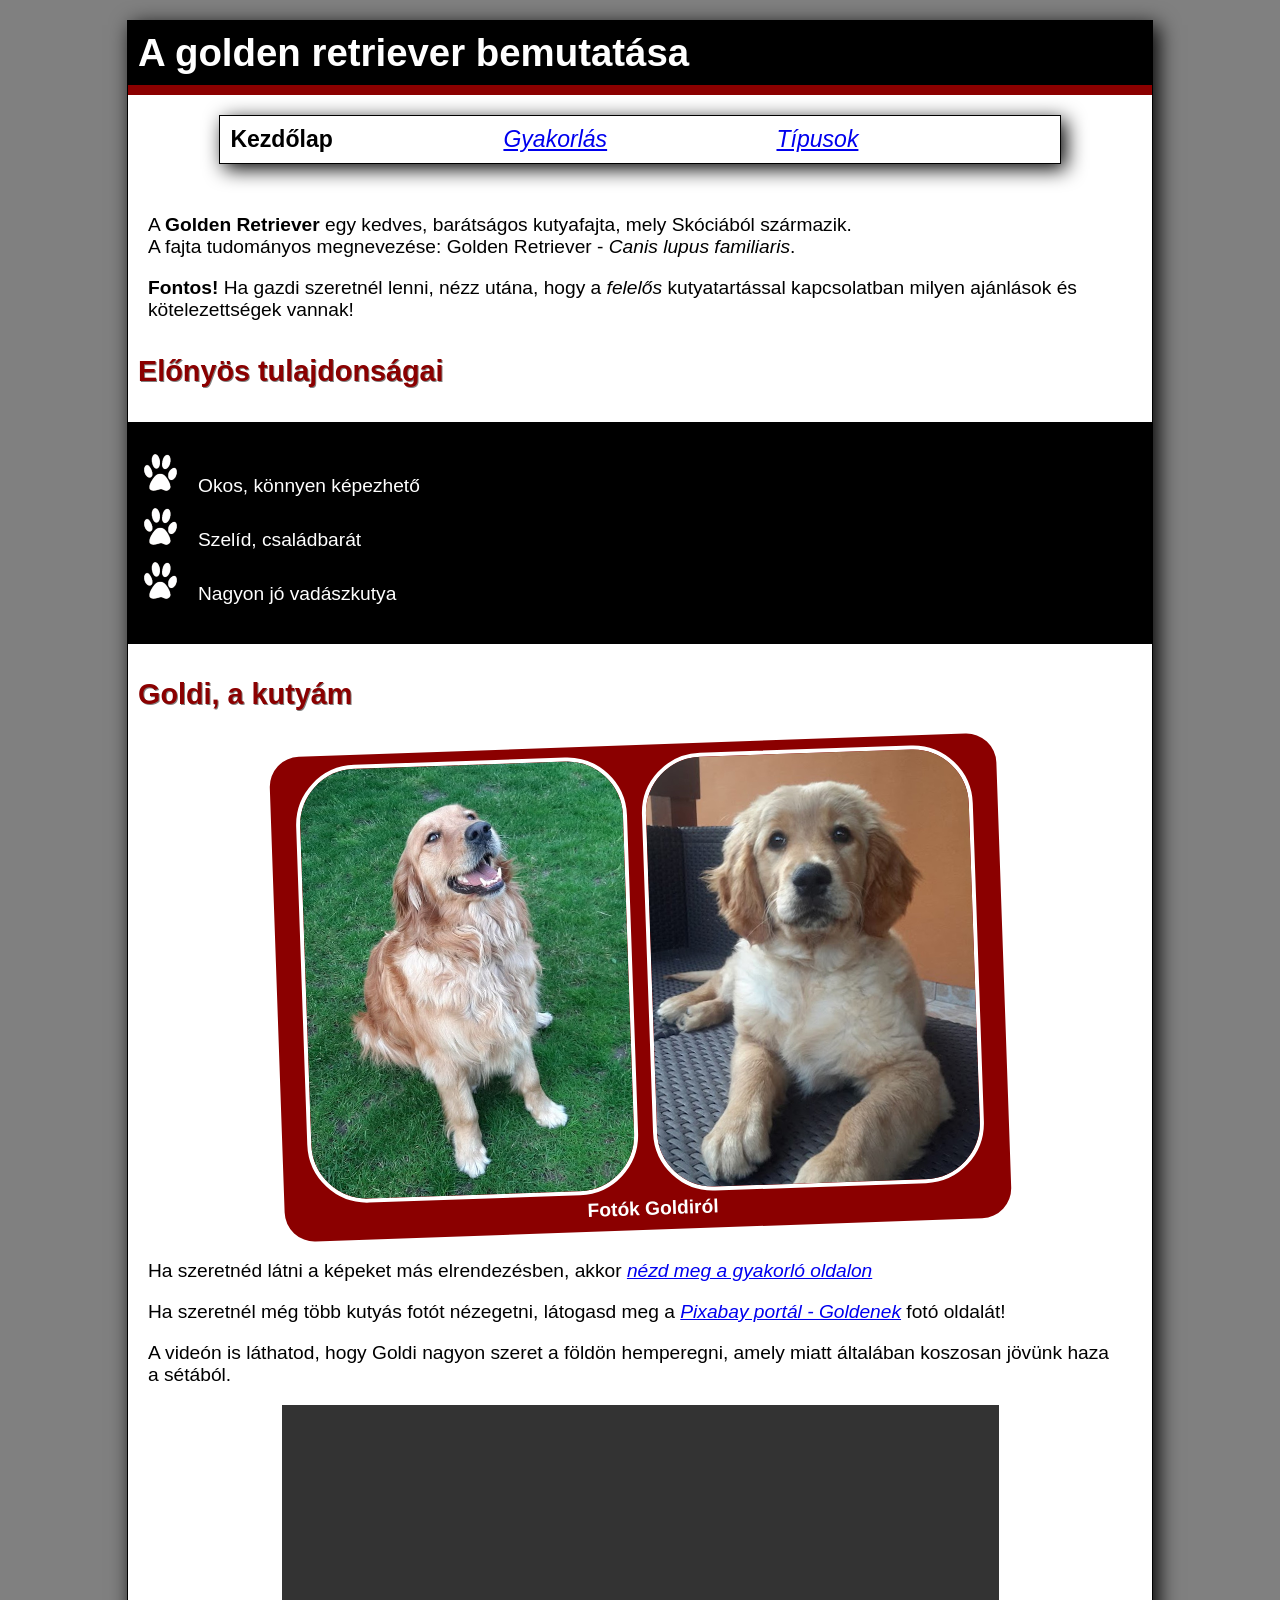
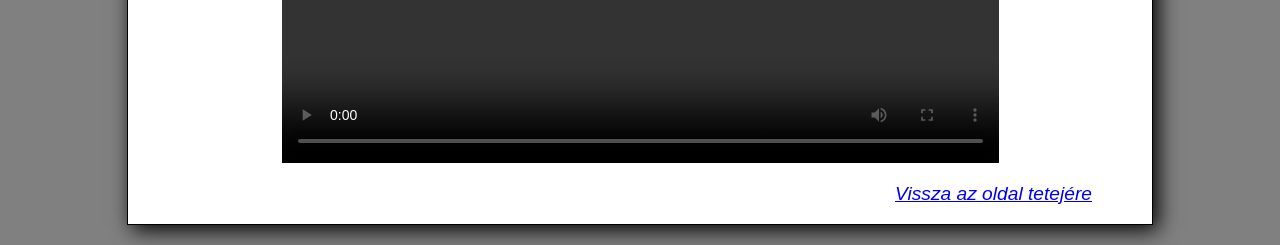
<file: index.html>
<!DOCTYPE html>
 <html lang="hu">
	<head>
		<meta charset="utf-8">
        <title>Golden Retrieverek - Kezdőlap</title>
		<link rel="stylesheet" href="css/goldi.css">
	</head>
     <body> 
		<!--Bencsik Éva-->  
		<h1 id="eleje">A golden retriever bemutatása</h1>
		<!--<p class="menu"><a href="index.html">Kezdőlap</a><a href="tipusok.html">Típusok</a><a href="gyakorlas.html">Gyakorlás</a></p>-->
		<nav id="menu">			
				<div class="row">
					<div class="col-4"><b>Kezdőlap</b></div>
					<div class="col-4"><a href="gyakorlas.html">Gyakorlás</a></div>
					<div class="col-4"><a href="tipusok.html">Típusok</a></div>
				</div>
		</nav>
		<p>A <b>Golden Retriever</b> egy kedves, barátságos kutyafajta, mely Skóciából származik. <br>
			A fajta tudományos megnevezése: Golden Retriever - <i>Canis lupus familiaris</i>.
		</p>
		<p><strong>Fontos!</strong> Ha gazdi szeretnél lenni, nézz utána, hogy a <em>felelős</em> kutyatartással kapcsolatban milyen ajánlások és kötelezettségek vannak!</p>
		<h2>Előnyös tulajdonságai</h2>
		<ul>
			<li>Okos, könnyen képezhető</li>
			<li>Szelíd, családbarát</li>
			<li>Nagyon jó vadászkutya</li>
		</ul>
		<h2 id="kutyam">Goldi, a kutyám</h2> 
		<figure>
			<img src="kepek/goldi.jpg" height="200" alt="A kutyám, aki egy golden retriever." title="Goldi, a kutyám (felnőttkorában)">
			<img src="kepek/kolyok.jpg" height="200" alt="A kutyám kölyökkorában." title="Goldi, a kutyám (könyökkorában)">
			<figcaption>Fotók Goldiról</figcaption>
		</figure>
		<p>Ha szeretnéd látni a képeket más elrendezésben, akkor <a href="gyakorlas.html#goldi">nézd meg a gyakorló oldalon</a></p>
		<p>Ha szeretnél még több kutyás fotót nézegetni, látogasd meg a <a href="http://tiny.cc/goldipix">Pixabay portál - Goldenek</a> fotó oldalát!
		</p>
		<p>A videón is láthatod, hogy Goldi nagyon szeret a földön hemperegni, amely miatt általában koszosan jövünk haza a sétából.</p>
		<video controls src="videok/goldiseta.mp4" width="400"></video>
		<p><a href="#eleje">Vissza az oldal tetejére</a></p>
	</body>
</html>
</file>
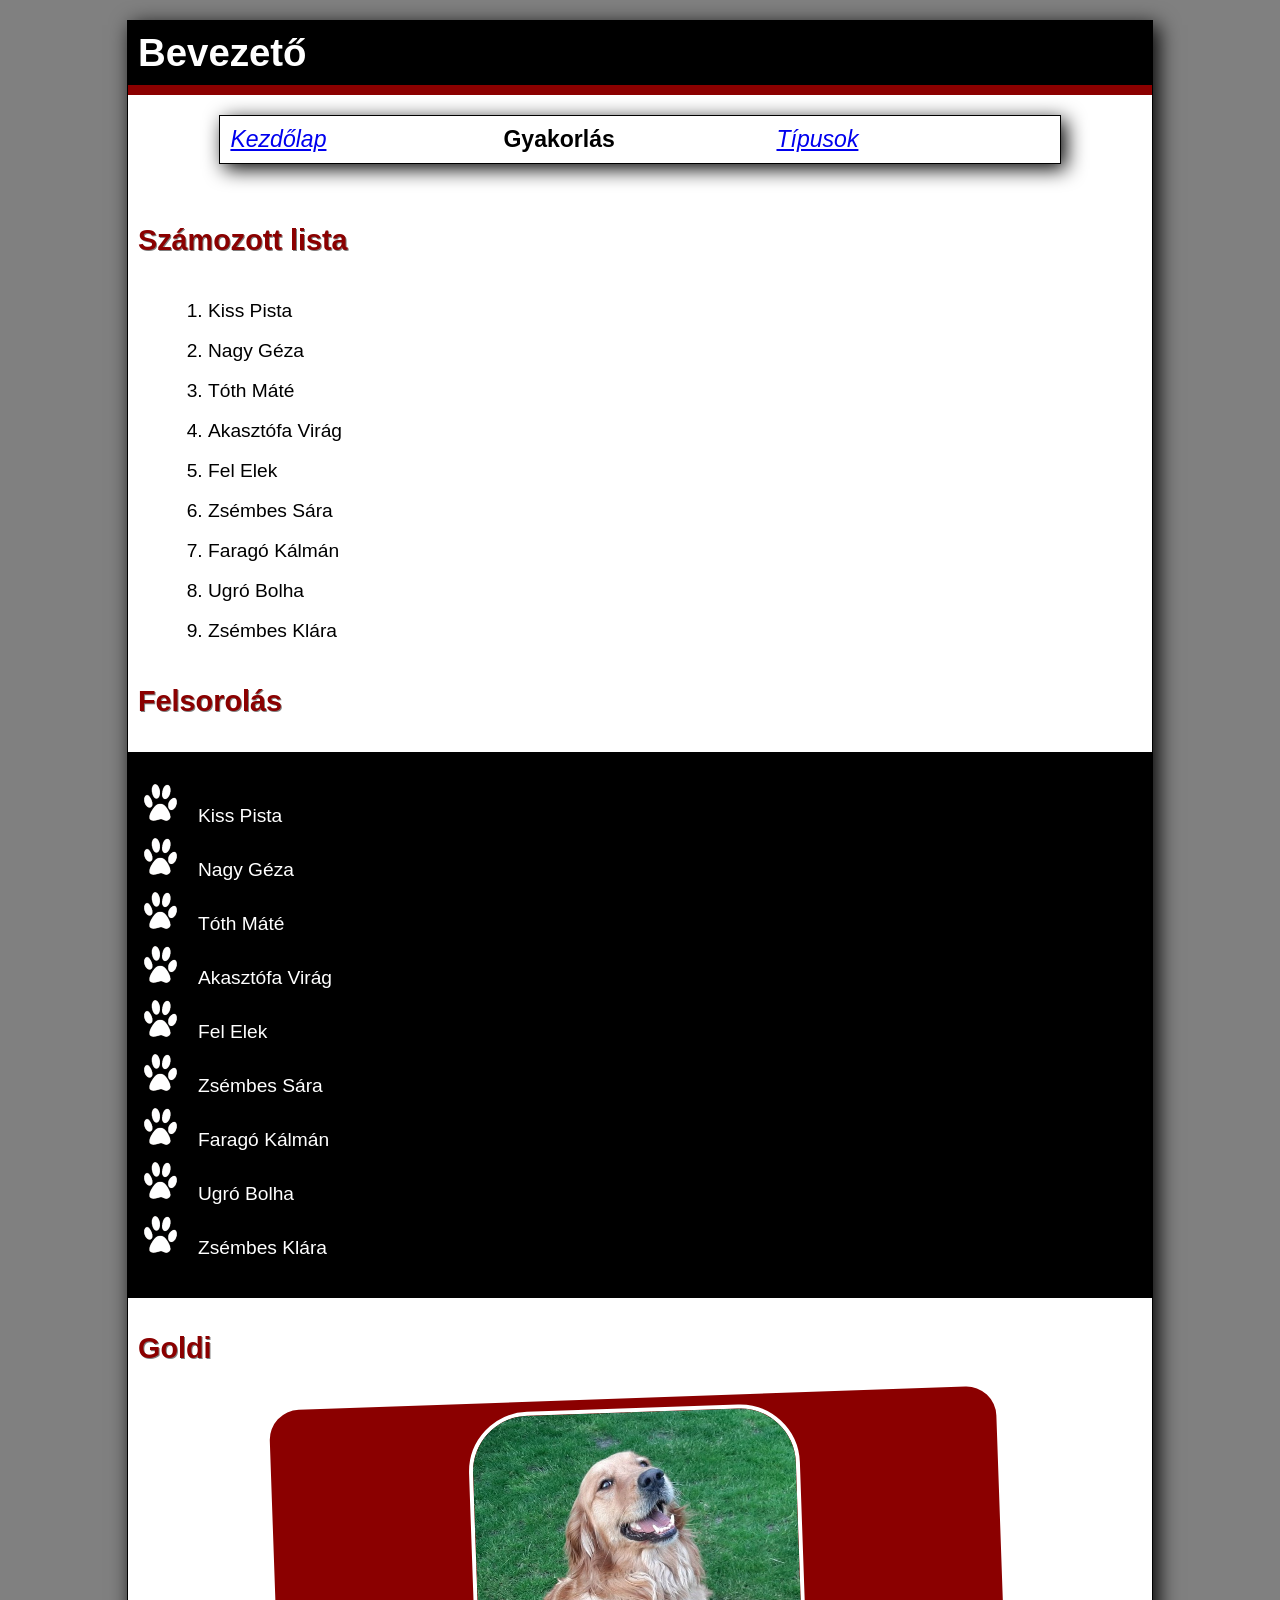
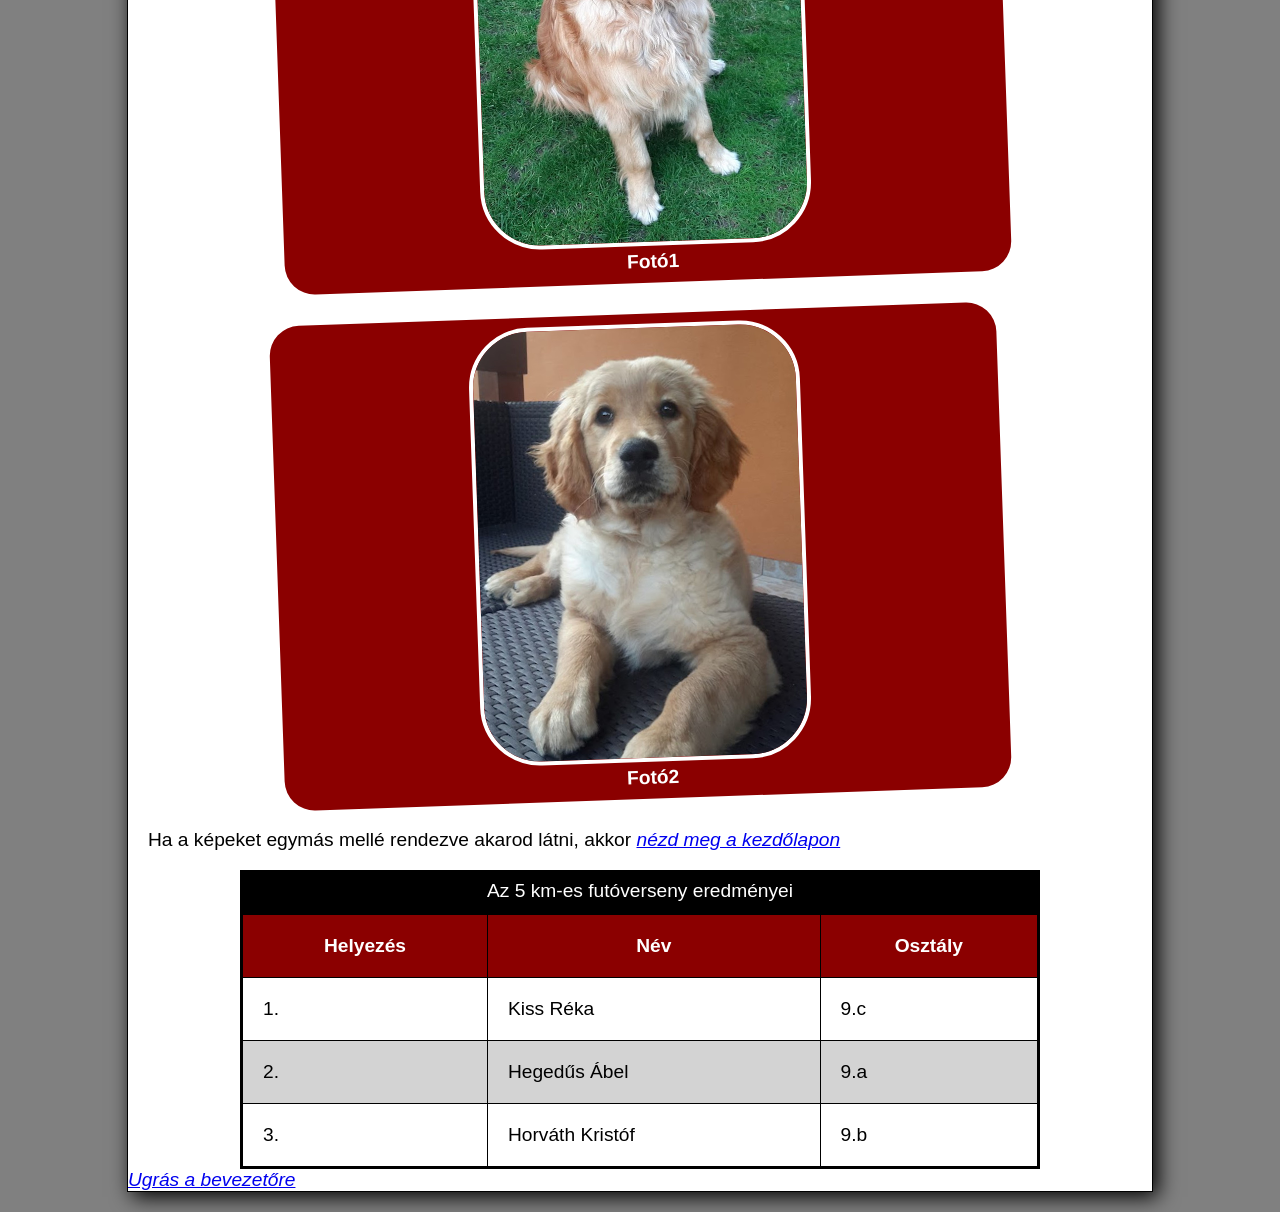
<file: gyakorlas.html>
<!DOCTYPE html>
  <html lang="hu">

  <head>
    <meta charset="UTF-8">
    <meta name="viewport" content="width=device-width, initial-scale=1.0">
    <title>Gyakorlás</title>
    <link rel="stylesheet" href="css/goldi.css">
  </head>

  <body>
    <h1 id="bevezeto">Bevezető</h1>
    <!--<p class="menu"><a href="index.html">Kezdőlap</a><a href="tipusok.html">Típusok</a><a href="gyakorlas.html">Gyakorlás</a></p>-->
    <nav id="menu">			
				<div class="row">
					<div class="col-4"><a href="index.html">Kezdőlap</a></div>
					<div class="col-4"><b>Gyakorlás</b></div>
					<div class="col-4"><a href="tipusok.html">Típusok</a></div>
				</div>
		</nav>
    <h2>Számozott lista</h2>
    <ol>
      <li class="szamozott">Kiss Pista</li>
      <li class="szamozott">Nagy Géza</li>
      <li class="szamozott">Tóth Máté</li>
      <li class="szamozott">Akasztófa Virág</li>
      <li class="szamozott">Fel Elek</li>
      <li class="szamozott">Zsémbes Sára</li>
      <li class="szamozott">Faragó Kálmán</li>
      <li class="szamozott">Ugró Bolha</li>
      <li class="szamozott">Zsémbes Klára</li>
    </ol>
    <h2>Felsorolás</h2>
    <ul>
      <li>Kiss Pista</li>
      <li>Nagy Géza</li>
      <li>Tóth Máté</li>
      <li>Akasztófa Virág</li>
      <li>Fel Elek</li>
      <li>Zsémbes Sára</li>
      <li>Faragó Kálmán</li>
      <li>Ugró Bolha</li>
      <li>Zsémbes Klára</li>
    </ul>
    <h2 id="goldi">Goldi</h2>
    <figure>
      <img src="kepek/goldi.jpg" height="200" alt="A kutyám, aki egy golden retriever."
        title="Goldi, a kutyám (felnőttkorában)">
      <figcaption>Fotó1</figcaption>
    </figure>
    <figure>
      <img src="kepek/kolyok.jpg" height="200" alt="A kutyám kölyökkorában." title="Goldi, a kutyám (könyökkorában)">
      <figcaption>Fotó2</figcaption>
    </figure>
    <p>Ha a képeket egymás mellé rendezve akarod látni, akkor <a href="index.html#kutyam">nézd meg a kezdőlapon</a></p>
    <table>
      <caption>Az 5 km-es futóverseny eredményei</caption>
      <tr>
        <th>Helyezés</th>
        <th>Név</th>
        <th>Osztály</th>
      </tr>
      <tr>
        <td>1.</td>
        <td>Kiss Réka</td>
        <td>9.c</td>
      </tr>
      <tr>
        <td>2.</td>
        <td>Hegedűs Ábel</td>
        <td>9.a</td>
      </tr>
      <tr>
        <td>3.</td>
        <td>Horváth Kristóf</td>
        <td>9.b</td>
      </tr>
    </table>
    <a href="#bevezeto">Ugrás a bevezetőre</a>
  </body>

</html>
</file>
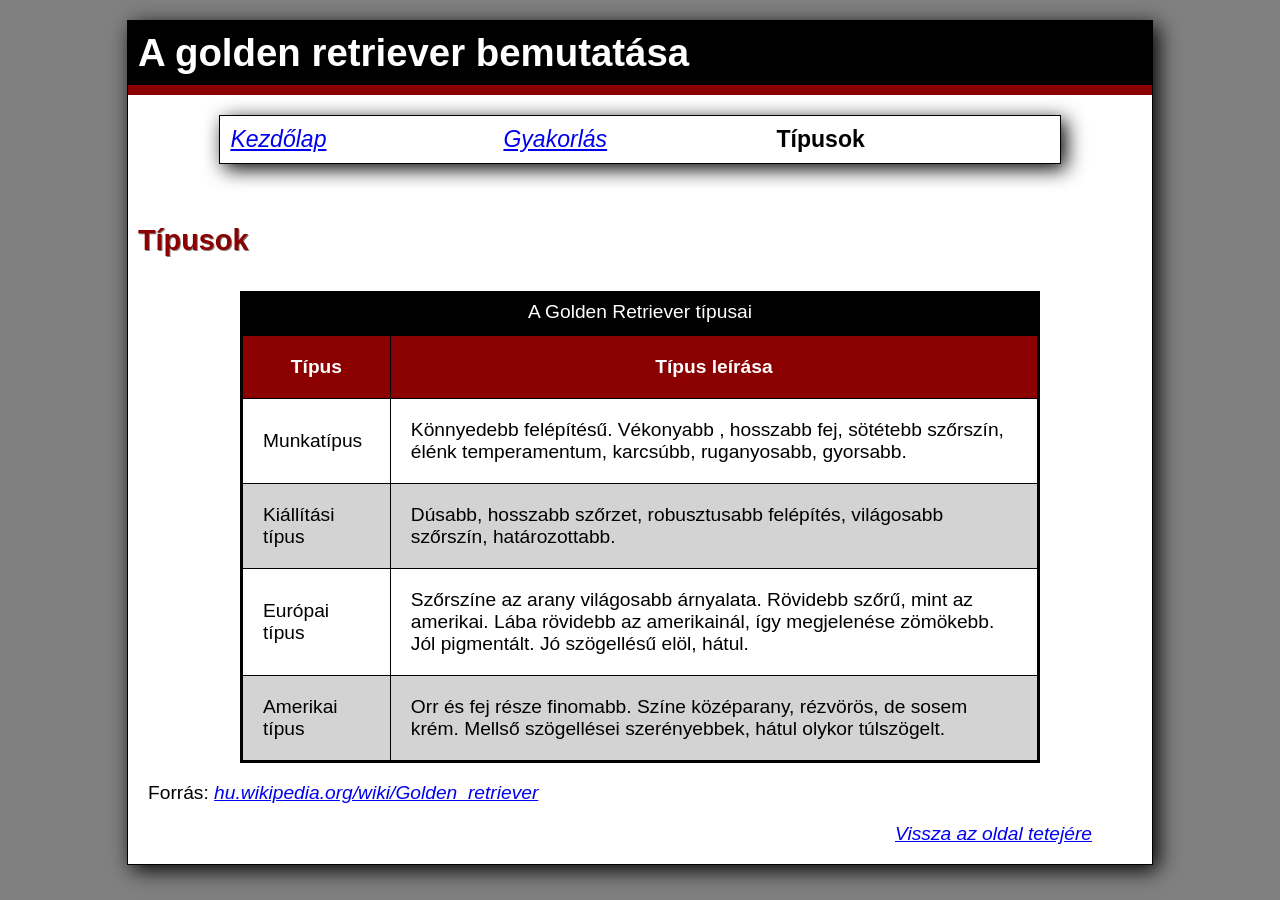
<file: tipusok.html>
<!DOCTYPE html>
<html lang="hu">
<head>
    <meta charset="UTF-8">
    <meta name="viewport" content="width=device-width, initial-scale=1.0">
    <title>Golden Retrieverek - Típusok</title>
    <link rel="stylesheet" href="css/goldi.css">
</head>
<body>
    <h1 id="eleje">A golden retriever bemutatása</h1>
    <!--<p class="menu"><a href="index.html">Kezdőlap</a><a href="tipusok.html">Típusok</a><a href="gyakorlas.html">Gyakorlás</a></p>-->
    <nav id="menu">			
				<div class="row">
					<div class="col-4"><a href="index.html">Kezdőlap</a></div>
					<div class="col-4"><a href="gyakorlas.html">Gyakorlás</a></div>
					<div class="col-4"><b>Típusok</b></div>
				</div>
		</nav>
    <h2>Típusok</h2>
    <table>
        <caption>A Golden Retriever típusai</caption>
        <tr>
            <th>Típus</th>
            <th>Típus leírása</th>
        </tr>
        <tr>
            <td>Munkatípus</td>
            <td>Könnyedebb felépítésű. Vékonyabb , hosszabb fej, sötétebb szőrszín, élénk temperamentum, karcsúbb, ruganyosabb, gyorsabb.</td>
        </tr>
        <tr>
            <td>Kiállítási típus</td>
            <td>Dúsabb, hosszabb szőrzet, robusztusabb felépítés, világosabb szőrszín, határozottabb.</td>
        </tr>
        <tr>
            <td>Európai típus</td>
            <td>Szőrszíne az arany világosabb árnyalata. Rövidebb szőrű, mint az amerikai. Lába rövidebb az amerikainál, így megjelenése zömökebb. Jól pigmentált. Jó szögellésű elöl, hátul.</td>
        </tr>
        <tr>
            <td>Amerikai típus</td>
            <td>Orr és fej része finomabb. Színe középarany, rézvörös, de sosem krém. Mellső szögellései szerényebbek, hátul olykor túlszögelt.</td>
        </tr>
    </table>
    <p>Forrás: <a href="hu.wikipedia.org/wiki/Golden_retriever">hu.wikipedia.org/wiki/Golden_retriever</a></p>
    <p><a href="#eleje">Vissza az oldal tetejére</a></p>
</body>
</html>
</file>
<file: css/goldi.css>
/* A könyvben nem minden tulajdonságra tudtunk kitérni. Ezért a beállítások mellé egy rövid magyarázatot is írtunk. */

/* A háttérszín beállítása szürke színre*/
html {background-color:gray;}

/* A dokumentumtörzs megjelenésének beállítása */
body {
 margin-top:20px;  		/* felső margó */
 margin-bottom:20px;	/* alsó margó */
 /* bal és jobb margó 'auto' beállítása középre igazítást jelent */
 margin-left:auto;		
 margin-right:auto;	
 /* középre igazítás vége */
 font-size:120%;		/* betű mérete */
 width:80%;				/* szélesség */
 font-family: Verdana, Arial, sans-serif;	/* betűtípus */
 background-color:white;	/* háttérszín */
 border:1px solid black;	/* vékony, folytonos, feket szegély*/
 box-shadow:5px 5px 20px black;	
 /* fekete doboz árnyék. Jobbra vetül 5 képponttal, lefele 5 képponttal, és 20 képpontos az elmosás*/
  }

nav{
	margin-top: 20px;
	margin-bottom: 50px;
	margin-left: auto;
	margin-right: auto;
	font-size:120%;		
	width:80%;				
	font-family: Verdana, Arial, sans-serif;	
	background-color:white;
	border:1px solid black;	
	box-shadow:5px 5px 20px black;
	padding: 10px;
}

#menu .row {
    display: flex;
}

#menu .col-4 {
    width: 33.33%;
}

.szamozott {
	color: black;
	list-style-image: none;
	list-style-type: decimal;
}

/* bekezdések megjelenésének beállítása */
 p {
	 margin-left:20px;		/* bal margó */
	 margin-right:30px;		/* jobb margó */
 }
 
/* felsoroláslisták megjelenésének beállítása */
ul {
	background-color:black;	/* fekete háttérszín*/
	margin:0;				/* margó lenullázása */ 
	padding:30px;			/* belső kitöltés */
}

/* listaelemek megjelenésének beállítása */
li {
	list-style-image:url('../kepek/mancs.png');		/* egyedi felsorolásjel beállítása */
	color:white;		/* fehér szövegszín */
	margin-left:40px;	/* bal margó */
	line-height:40px;	/* sor magasságának beállítása */
	}

/* 1-es címsorok megjelenésének beállítása */
h1 {
	color:white;		/* fehér szövegszín */
	border-bottom:10px solid darkred;	/*vastag, sötétpiros alsó szegély*/
	background-color:black;				/* fekete háttérszín*/
	padding:10px;						/* belső kitöltés */
	margin:0;							/* margó lenullázása */ 
		}

/* 2-es címsorok megjelenésének beállítása */
h2 {
	padding:10px;		/* belső kitöltés */
	color:darkred;		/* sötétvörös szövegszín*/
	text-shadow:1px 1px gray;	/* szürke szövegárnyék beállítása*/
}

/*A fontos osztályba tartozó bekezdések megjelenésének beállítása */
p.fontos {
	padding-top:20px;		/* belső kitöltés felül */
	padding-right:20px;		/* belső kitöltés jobb oldalon */
	padding-bottom:20px;	/* belső kitöltés alul */
	padding-left:60px;		/* belső kitöltés bal oldalon */
	margin-right:40px;		/* margó jobb oldalon */
	background-color:darkred;	/* sötétvörös háttérszín*/
	color:white;				/* fehér szövegszín*/
	background-image:url('../kepek/mancs.png');	/* háttérkép beállítása*/
	background-repeat:no-repeat;	/* ne ismétlődjön a háttérkép*/
	background-position:0 20px;		/* a háttérkép pozíciója */
	width:40%;				/* szélesség beállítása */
	float:right;			/* jobbra lebeg az elem, vagyis a többi elem balról veszi körbe */
	transform:rotate(2deg); /* elforgatás */
	border-radius:10px;		/* szegély lekerekítése*/
	}

/*A menu osztályba tartozó bekezdések megjelenésének beállítása */
p.menu {
	text-align:center;		/* szöveg középre igazítása*/
	padding:10px;			/* belső kitöltés*/
	font-weight:bold;		/* félkövér megjelenés*/
	font-size:130%;			/* betű mérete */
}

/*A hivatkozások megjelenésének beállítása */
a {font-style:italic;}  	/* dőlt betűs megjelenés*/

/*A képfeliratok megjelenésének beállítása */
figcaption {
	text-align:center;		/* szöveg középre igazítása*/
	color:white;			/* fehér szövegszín*/
	font-weight:bold;		/* félkövér megjelenés*/
	}
	
/*Az illusztrációk megjelenésének beállítása */
figure {
	width:70%; 					/* szélesség beállítása */
	max-width:800px;			/* maximális szélesség beállítása */
	padding-top:10px;			/* belső kitöltés felül */
	padding-right:0;			/* belső kitöltés jobb oldalon */
	padding-bottom:10px;		/* belső kitöltés alul */
	padding-left:10px;			/* belső kitöltés bal oldalon */
	text-align:center;			/* szöveg középre igazítása*/
	margin-left:auto;			/* bal és jobb margó 'auto' beállítása középre igazítást jelent */
	margin-right:auto;
	margin-bottom:30px;			/* alsó margó beállítása */
	background-color:darkred;	/* sötétszürke háttérszín beállítása*/
	transform:rotate(-2deg);	/* elforgatás 2 fokkal*/
	border-radius:30px;			/* szegély lekerekítése*/
	}
	
/*A képek megjelenésének beállítása */
img {
	width:45%; 					/* szélesség beállítása */
	height:auto;				/* magasság beállítása */
	border:4px solid white;		/* szegély legyen vastagabb, fehér*/
	border-radius:60px;			/* szegély lekerekítése*/
	margin-right:10px;			/*jobb margó	*/
			}	
/*A videók megjelenésének beállítása */
video {
	width:70%; 				/* szélesség beállítása */
	max-width:800px;		/* maximális szélesség beállítása */
	display:block;			/* a megjelenés blokkszintű legyen. Emiatt térköz lesz alatta és felette. */
	margin-left:auto;		/* bal és jobb margó 'auto' beállítása középre igazítást jelent */
	margin-right:auto;
	}
		
/* Azon link tulajdonságának beállítása, amely az oldal elejére ugrik */	
a[href="#eleje"] {
	display:block; 		/* a megjelenés blokkszintű legyen. Emiatt térköz lesz alatta és felette. */
	text-align:right;	/* szöveg jobbra igazítása*/
	margin-right:30px;	/* jobb oldali margó*/
	}

/*A táblázatok megjelenésének beállítása */
table {
	border-collapse:collapse;	/* a szomszédos szegélyek összevonása */
	border:3px solid black;		/* szegély beállítása*/ 
	width:90%;					/* szélesség beállítása*/
	max-width:800px;			/* maximális szélesség */
    margin-left:auto;			/* bal és jobb margó 'auto' beállítása középre igazítást jelent */
	margin-right:auto;
	}	

/*Adatcellák és fejléc cellák megjelenésének beállításai*/
td,th {
	border:1px solid black;		/* vékony, fekete szegély*/
	padding:20px;				/* belső kitöltés*/ 
	}	

/* Fejléc cella beállítása */
th {
	background-color:darkred;   /* sötétvörös háttér*/
	color:white;				/* fehér szövegszín */
}

/*A páratlan táblázatsorok tulajdonságai*/
tr:nth-child(odd) {background-color:lightgray;}  /* világosszürke háttér*/

/*A táblázat felirat megjelenése*/
caption {
	background-color:black;	/* fekete háttérszín*/
	color:white;			/* fehér szövegszín*/
	padding:10px;			/* belső kitöltés*/
	}


/* Ha a böngésző szélessége 1000 képpont alatti */
@media screen and (max-width:1000px) {
	
/*A fontos osztályba tartozó bekezdés megjelenése*/
	p.fontos {
		float:none;				/* lebegtetés letiltása*/
		width:75%;				/* szélesség 75% */
		margin-top:0;			/* felső margó*/
		margin-right:0;			/* jobb oldali margó*/
		margin-bottom:0;		/* alsó margó*/
		margin-left:10px;		/* bal oldali margó*/
		transform:rotate(0);	/* ne legyen elforgatva*/
		font-size:120%;			/* betűméret beállítása*/
		}
		
	/* A dokumentumtörzs megjelenésének beállítása*/
	body {width:90%;}           /* szélesség beállítása*/
}
</file>
